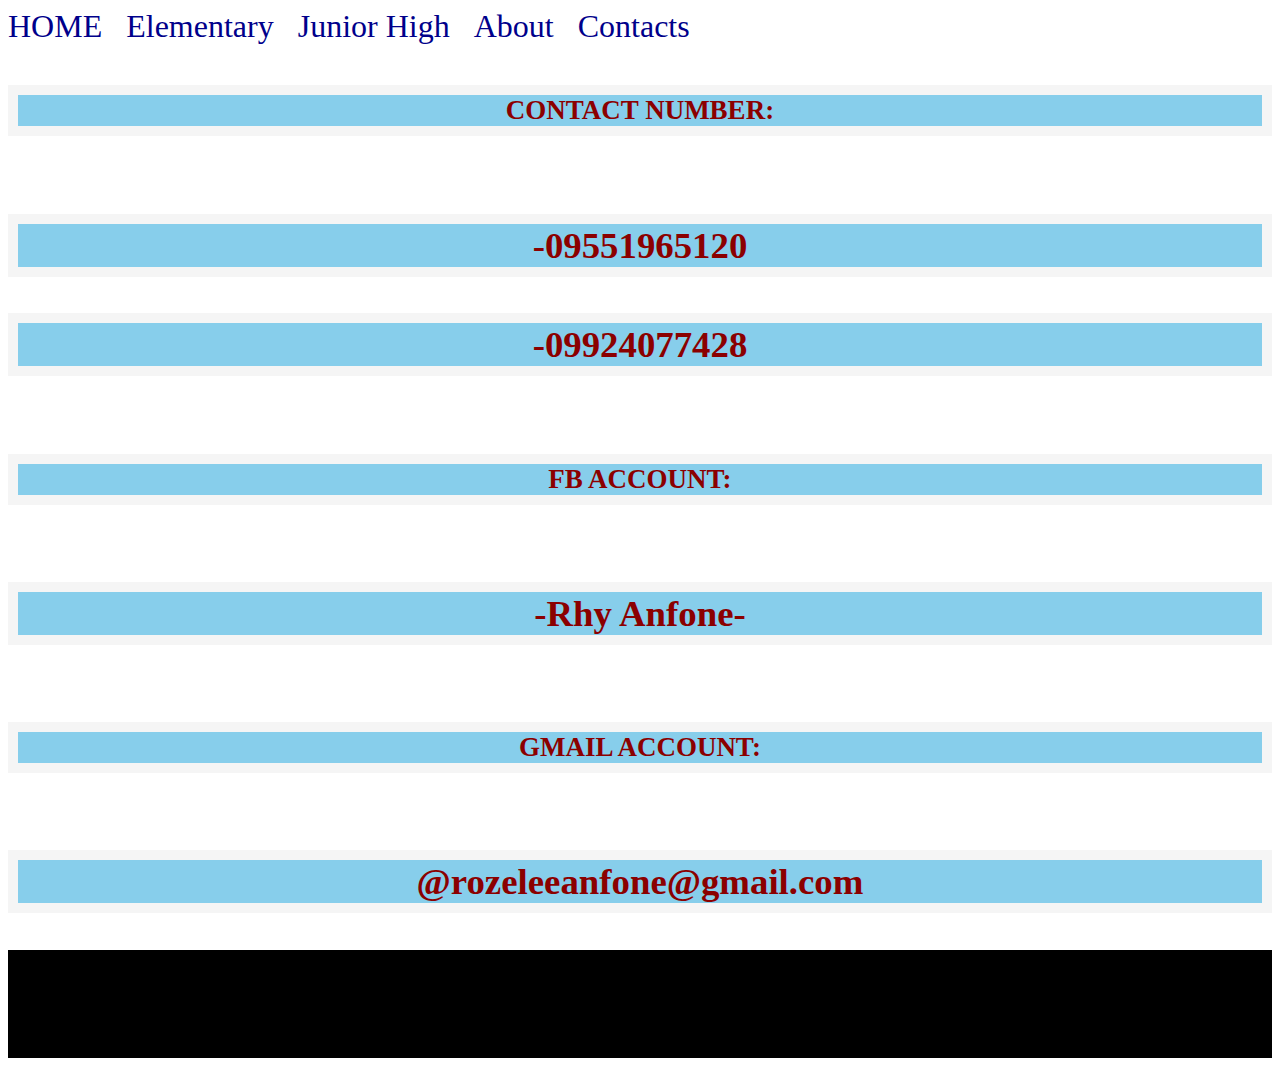
<file: contacts.html>
<!DOCTYPE html>
<html lang="en">
<head>
		<meta charset="utf-8">
		<meta name="viewport" content="width=device-width, initial-scale=1">
		<link rel="stylesheet" type="text/css" href="Midterm.css">
		<link rel="icon" type="logo/icon" href="https://www.google.com/url?sa=i&url=https%3A%2F%2Fwww.postermywall.com%2Findex.php%2Fart%2Ftemplate%2Fbefabd60ad000b606ee1ba90e0900ff2%2Fbackground-design-template&psig=AOvVaw0nCscGMxcB786IzhlPtxfN&ust=1668059620328000&source=images&cd=vfe&ved=0CA0QjRxqFwoTCKCn1Lq0oPsCFQAAAAAdAAAAABAJ">
		<title>SEMI | CONTACTS</title>
</head>
<body>
	<nav>
	    <a href="index.html">HOME</a>
		&nbsp&nbsp&nbsp&nbsp
            <a href="elementary.html">Elementary</a>
		&nbsp&nbsp&nbsp&nbsp
    	    <a href="juniorhigh.html">Junior High</a>
		&nbsp&nbsp&nbsp&nbsp
            <a href="about.html">About</a>
		&nbsp&nbsp&nbsp&nbsp
            <a href="contacts.html">Contacts</a>
	</nav>
		<br>
		<div class="a"><h2>CONTACT NUMBER:</h2></div>
		<br>
		<div class="a"><text-size="100"></font><h3>-09551965120</h3>
		<div class="a"><h3>-09924077428</h3></div>
		<br>
		<div class="a"><h2>FB ACCOUNT:</h2></div>
		<br>
		<div class="a"><h3>-Rhy Anfone-</h3></div>
		<br>
		<div class="a"><h2>GMAIL ACCOUNT:</h2></div>
		<br>
		<div class="a"><h3>@rozeleeanfone@gmail.com</h3></div>
		<div id="footer">
 </body>
</html>
</file>
<file: Midterm.css>
h1{
	text-align: center;
	color: #8B0000;
	border: 0px solid whitesmoke;
	font-family: fantasy;
	font-size: 300%;
}
h2{
	text-align: center;
	color: #8B0000;
	border: 10px solid whitesmoke;
	font-family: inherit;
	font-size: 3vh;
	background-color: skyblue;
	padding: 0vh;
}
h3 {
	text-align: center;
	color: #8B0000;
	border: 10px solid whitesmoke;
	font-family: initial;
	font-size: 230%;
	background-color: skyblue;
}
body
{
	background-image: url(https://media1.popsugar-assets.com/files/thumbor/fB2jlU9VNcxrawe_lonSB1x_Dc8/fit-in/2048xorig/filters:format_auto-!!-:strip_icc-!!-/2020/09/23/919/n/1922507/b1d130afa16cabf9_pawel-czerwinski-8uZPynIu-rQ-unsplash/i/Pastel-Pink-Blue-iPhone-Wallpaper.jpg);
	background-repeat: no-repeat;
	background-size: 100% 100%;
}
table /* table */
{
	text-align: center;
	border-collapse: collapse;
	width: 100%;
	height: 100%;
}
th,td
{
	border: opx solid darkslateblue;
	text-align: center;
	padding: 0px;
}
div.a{
	text-align: center;
	background-image: none;
}
nav {
	display: flex;
	flex-wrap: wrap;
	overflow: auto;
}
nav a {
	text-decoration: none;
	display: contents;
	padding: 15px 25px;
	text-align: center;
	font-family: initial;
	font-size: 200%;
	border-style: none;
	color: darkblue;
	margin: 0;
}
nav a:hover, a:active{
	background-color: white;
	color: black;
}
#icons {
	width: 100%;
	margin: auto;
}

th {
	width: 40px;
	height: 40px;
}

.icon {
	width: 200px;
	height: 200px;
}

.icon:hover {
	width: 190px;
	height: 190px;
}

#footer{
	background-color: black;
	padding: 6vh;
	color: white;
}
</file>
